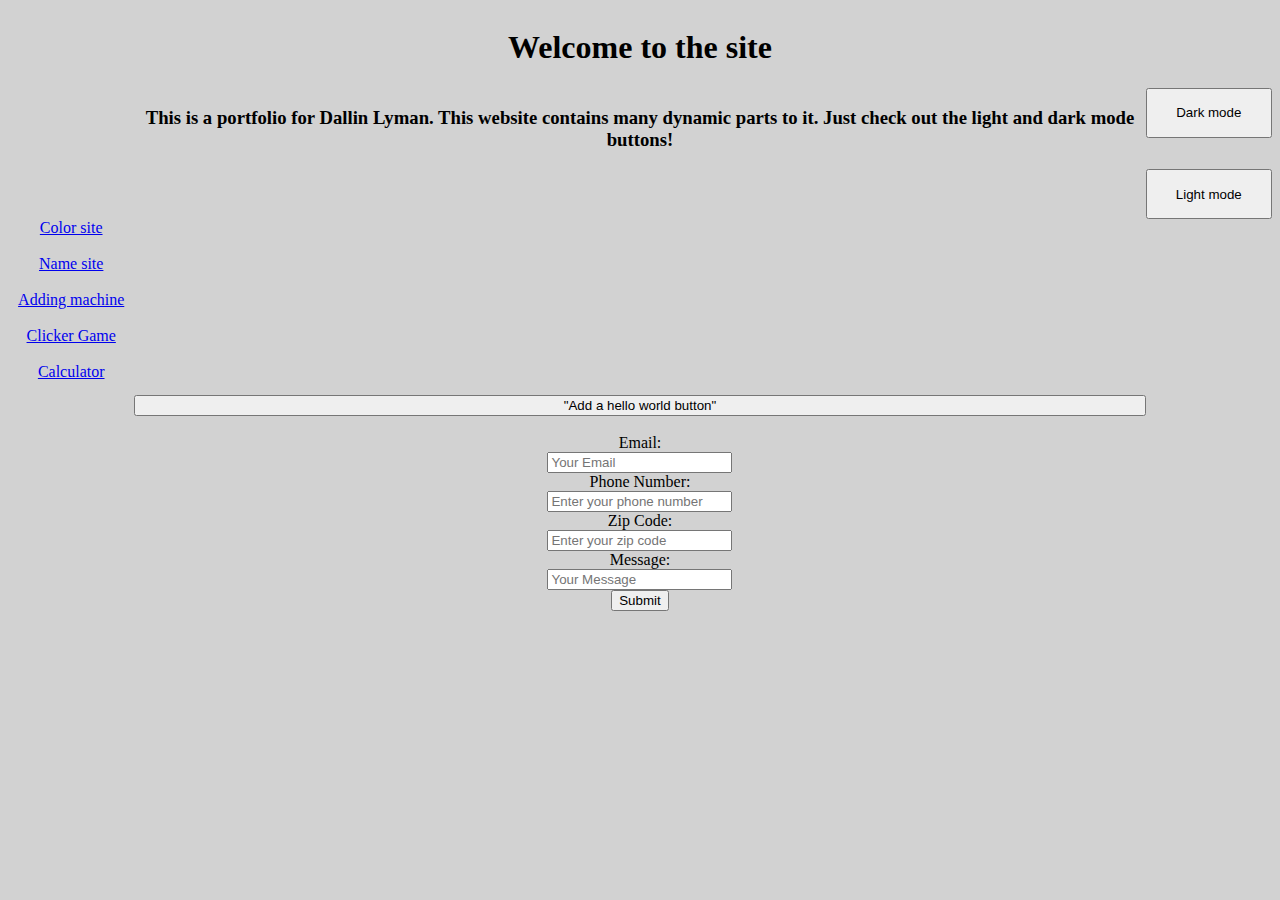
<file: JavaPage/Index.html>
<!DOCTYPE html>
<html>
 
<head>
    <title>Dynamic Portfolio</title>
    <link rel="stylesheet" href="styles.css">
<script src="src.js"></script>
</head>
<body class="page0">
    <h1 class="gridmiddle">Welcome to the site</h1>
    <h3 class="gridmiddle">This is a portfolio for Dallin Lyman. This website contains many dynamic parts to it. Just check out the light and dark mode buttons!</h5>
    <button class="button" type="button" onclick="ChangeColor(100,100,100)">Dark mode</button>
    <button class="button" type="button" onclick="ChangeColor(210,210,210)">Light mode</button>
    <a class="gridleft" href="color.html">Color site</a>
    <br>
    <br>
    <a class="gridleft" href="name.html">Name site</a>
    <br>
    <br>
    <a class="gridleft" href="addin.html">Adding machine</a>
    <br>
    <br>
    <a class="gridleft" href="game.html">Clicker Game</a>
    <br>
    <br>
    <a class="gridleft" href="calc.html">Calculator</a>
    <p class="gridmiddle" id="p"></p>
    <button class="gridmiddle" type="button" onclick="AddText('p','Hello World! lol')">"Add a hello world button"</button>
    <div class="userinfo">
        <br>
            Email:<br>
            <input type="email" id="email" name="email" placeholder="Your Email"><br>
            Phone Number:<br>
            <input id="phone" type="text" placeholder="Enter your phone number">
            <br>Zip Code:<br>
            <input id="zip" type="text" placeholder="Enter your zip code">
            <br>Message:<br>
            <input id="message" type="text" placeholder="Your Message"><br>
            <button type="button" onclick="Submit()">Submit</button>
            <p id="emailp"></p>
            <p id="phonep"></p>
            <p id="zipp"></p>
            <p id="messagep"></p>
    </div>
    <script>
        var aok = false //checks if the message is good to send
        var email = "filler"//variables for the message
        var phone = 'filler'
        var zip = 'filler'
        var message = 'hi'
        function Submit(){
            email = document.getElementById("email").value//gets variables
            phone = document.getElementById("phone").value
            zip = document.getElementById("zip").value
            message = document.getElementById("message").value
            if (email.includes("@")==true&&email.includes(".")==true){//checks if the email is valid
                aok = true
            } else{
                aok = false
                AddText('emailp','please input a valid email')
            }
            if(phone.length==10&&parseInt(phone)){//checks if the phone number is valid and splits it into 3 peices
                aok=true
               acode = phone.slice(0, 3)
               sec = phone.slice(3, 6)
               thi = phone.slice(6, 10)
            } else if (phone.includes("-")||phone.includes(" ")){//checks if the user divided the numbers already
                aok=true
                acode = phone.slice(0, 3); 
                sec = phone.slice(4, 7);    
                thi = phone.slice(8, 12);
            } else {
                aok=false
                AddText('phonep','please input a valid phone number')//prints error
            }
            if(zip.length==5&&parseInt(zip)){//checks if zip code is valid
                aok=true
            } else{
                aok=false
                AddText('zipp','please input a valid zip code')
            }
            if (aok==true){
                phone = '+1 ('+ acode + ')-' + sec + '-' + thi//prints phone number and everything else
                AddText('emailp','Email: '+email)
                AddText('phonep','Phone Number: '+phone)
                AddText('zipp','Zip Code: '+zip)
                AddText('messagep','Message: '+message)
            }
    }
    </script>
</body>
</file>
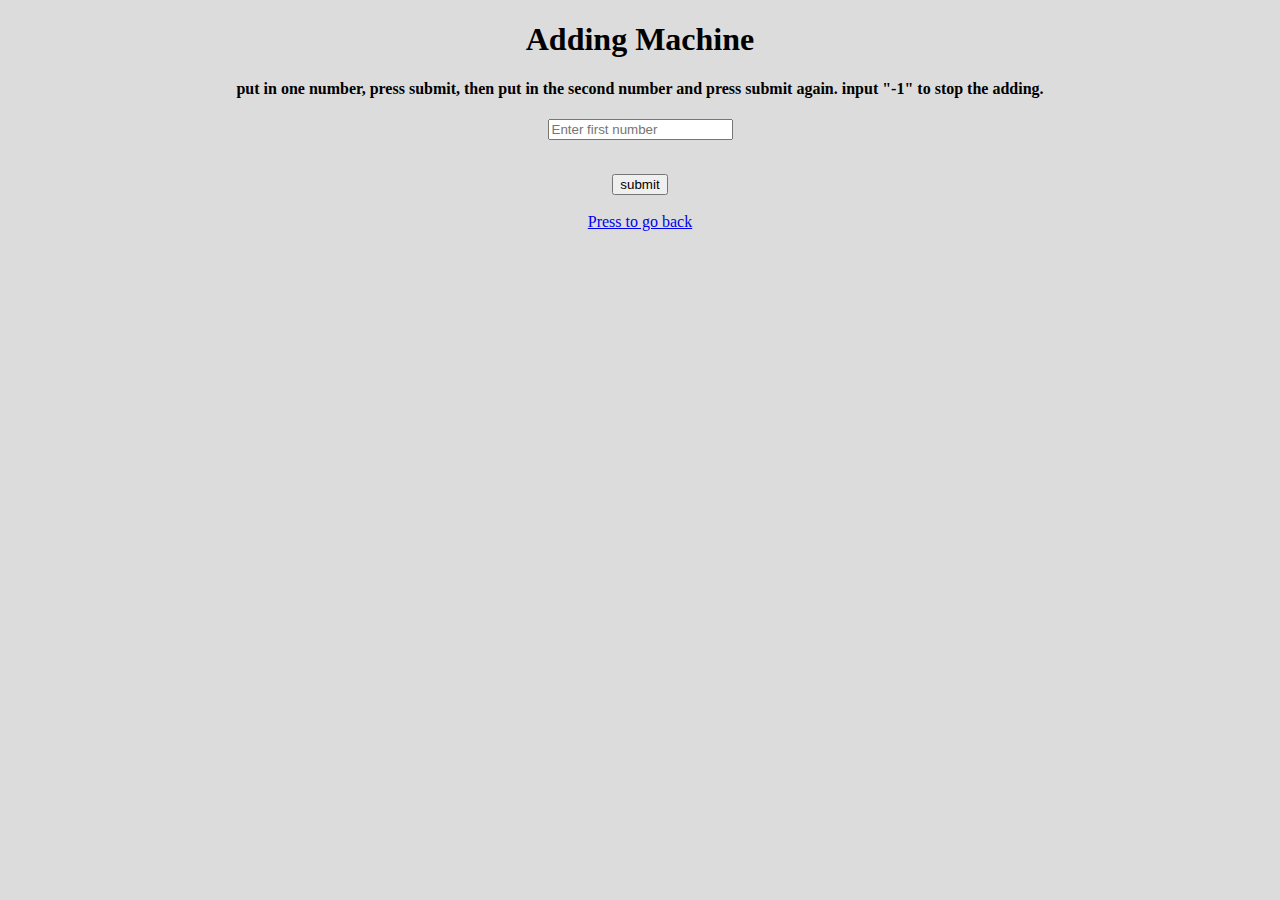
<file: JavaPage/addin.html>
<!DOCTYPE html>
<html>
 
<head>
    <title>Adding</title>
    <link rel="stylesheet" href="styles.css">
    <script src="src.js"></script>
</head>
<body id="page1">
    <h1>Adding Machine</h1>
    <h4>put in one number, press submit, then put in the second number and press submit again. input "-1" to stop the adding.</h4>
    <input id="n0" type="text" placeholder="Enter first number">
    <p id="out"></p>
    <br>
    <button onclick="add()">submit</button>
    <script>
        var e0 = false;
        var e1 = false;
        var Add = false;
        var intervalId = null;
        var sum = null;
        function add() {
            var n0 = document.getElementById("n0").value;
            n0 = parseInt(n0); 
            if (n0 == -1) {
                resetAdd();
                return; 
            }
            if (n0 !== 0) {//set numbers to add, e0 and e1
                if (!e0) {
                    e0 = n0; 
                } else if (!e1) {
                    e1 = n0; 
                }
            }
            if (e0 && e1) {
                addb(e0,e1);
        }
    }
    function addb(){
        if (!Add) {
            Add = true; // Set to true
            intervalId = setInterval(adda, 100);
        }
    }
    function adda(){
        sum += e0 + e1;
        AddText('out', sum); 
    }
    function resetAdd() {
        clearInterval(intervalId); // Stop the interval
        Add = false;
        e0 = false; // Reset numbers
        e1 = false; 
        AddText('out', ''); // Clear output
    }
    </script>
        <br>
        <br>
        <a class="gridleft" href="Index.html">Press to go back</a>
</body>
 
</html>
</file>
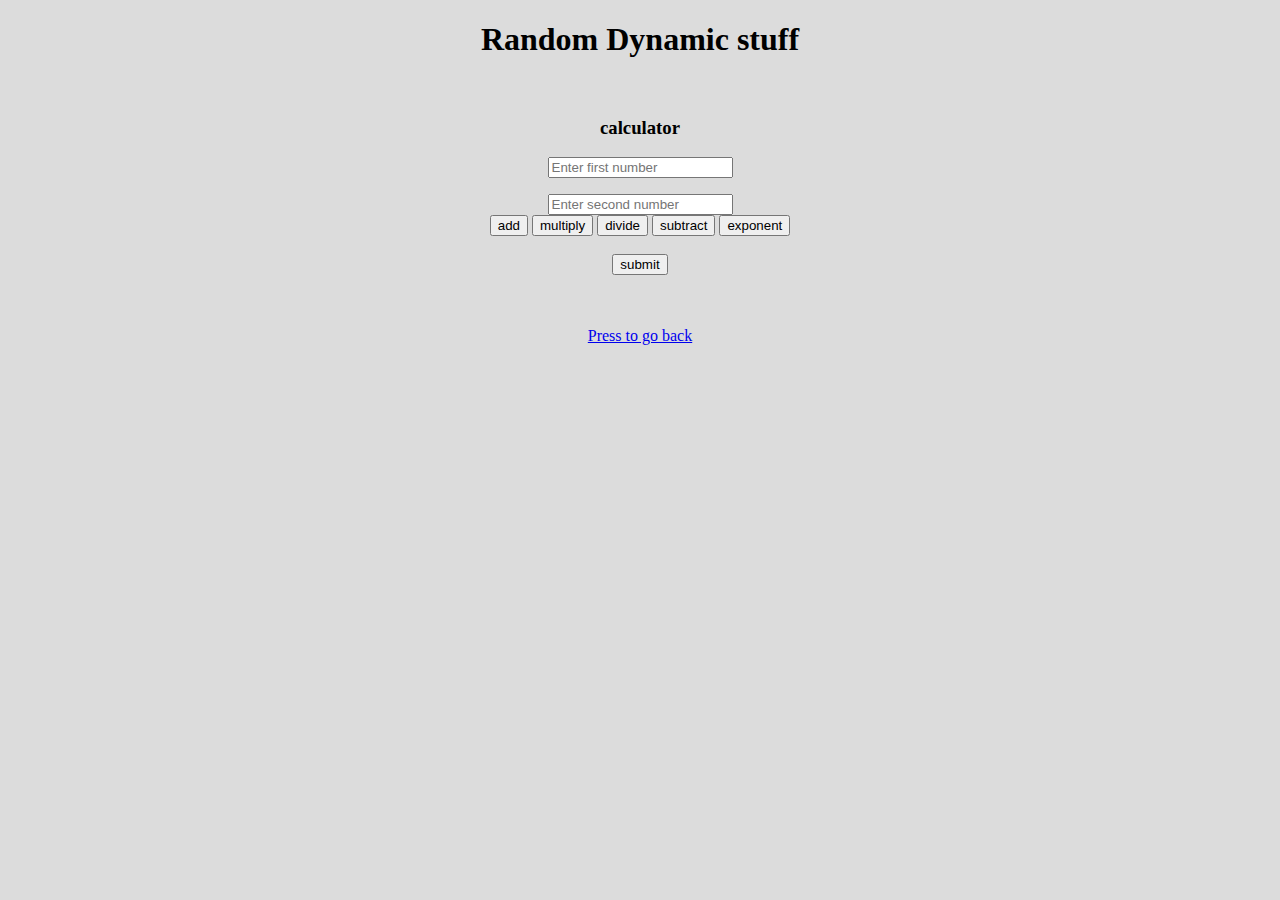
<file: JavaPage/calc.html>
<!DOCTYPE html>
<html>
 
<head>
    <title>Random Dynamic stuff</title>
    <link rel="stylesheet" href="styles.css">
    <script src="src.js"></script>
</head>
 
<body id="page1">
    <h1>Random Dynamic stuff</h1>
    <script>
        var n0
        var n1
        var a
        function add(){
            n0 = parseFloat(document.getElementById("n0").value);
            n1 = parseFloat(document.getElementById("n1").value);
            a="+"
            AddText('sign',a)
        }
        function multiply(){
            n0 = parseFloat(document.getElementById("n0").value);
            n1 = parseFloat(document.getElementById("n1").value);
            a="*"
            AddText('sign',a)
        }
            function divide(){
            n0 = parseFloat(document.getElementById("n0").value);
            n1 = parseFloat(document.getElementById("n1").value);
            a="/"
            AddText('sign',a)
        }
            function subtract(){
            n0 = parseFloat(document.getElementById("n0").value);
            n1 = parseFloat(document.getElementById("n1").value);
            a="-"
            AddText('sign',a)
        }
            function exponent(){
            n0 = parseFloat(document.getElementById("n0").value);
            n1 = parseFloat(document.getElementById("n1").value);
            a="^"
            AddText('sign',a)
        }
            function submit(){
                if (a == "+") {
        n = n0 + n1; 
    } else if (a == "-") {
        n = n0 - n1; 
    } else if (a == "*") {
        n = n0 * n1; 
    } else if (a == "/") {
        n = n0 / n1; 
    }else if (a == "^") {
        n = n0 ** n1; 
    } else {
        n = "Select an operation"; 
    }
    AddText('out', n); 
}
    </script>
    <br>
    <h3>calculator</h4>
    <input id="n0" type="text" placeholder="Enter first number">
    <p id="sign"></p>
    <input id="n1" type="text" placeholder="Enter second number">
    <br>
    <button onclick="add()">add</button>
    <button onclick="multiply()">multiply</button>
    <button onclick="divide()">divide</button>
    <button onclick="subtract()">subtract</button>
    <button onclick="exponent()">exponent</button>
    <br>
    <br>
    <button onclick="submit()">submit</button>
    <p id="out"></p>
        <br>
        <br>
        <a class="gridleft" href="Index.html">Press to go back</a>
</body>
 
</html>
</file>
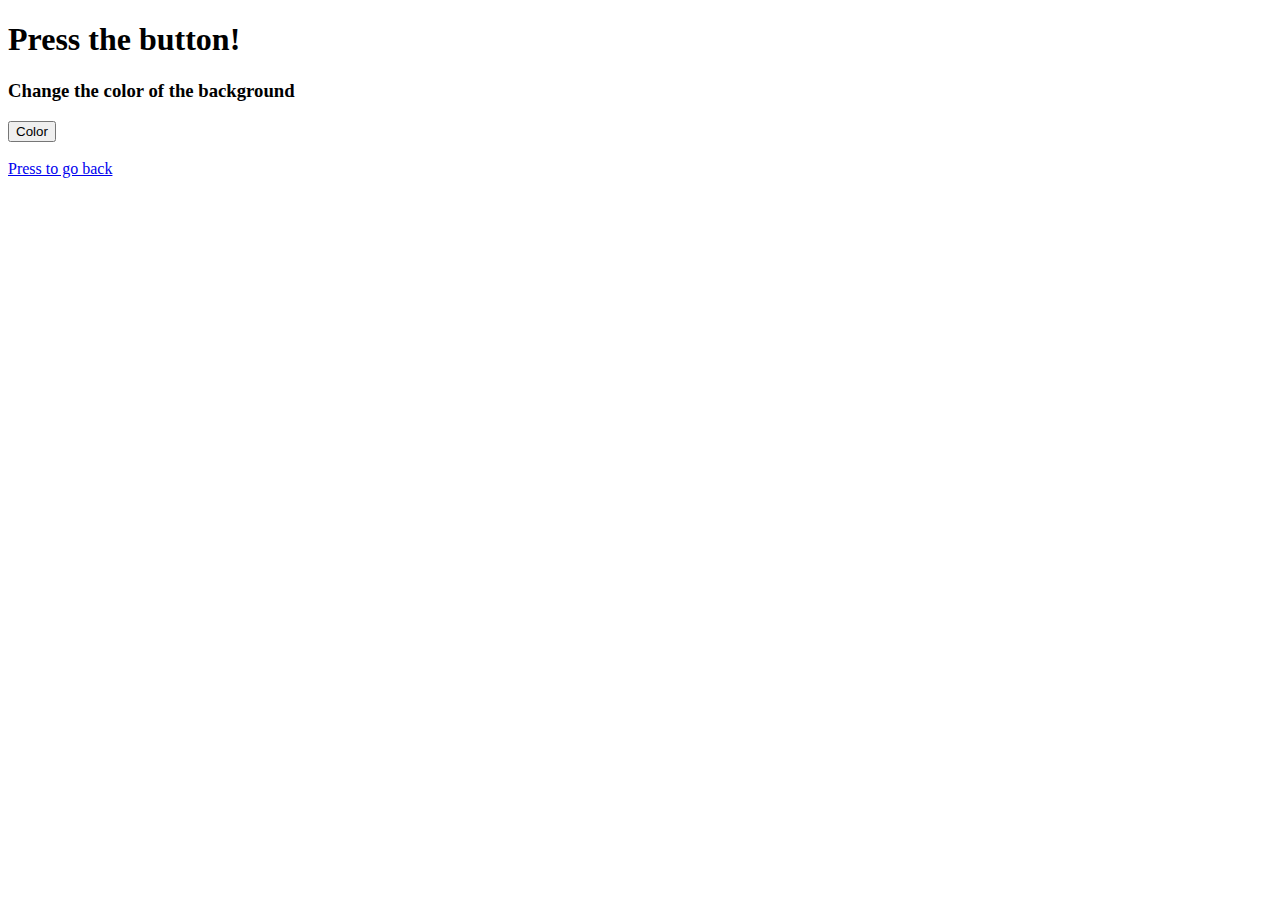
<file: JavaPage/color.html>
<!DOCTYPE html>
<html>
 
<head>
    <title>Random Background</title>
    <script src=
"https://ajax.googleapis.com/ajax/libs/jquery/3.5.1/jquery.min.js"></script>
</head>
 
<body id="body">
    <h1>Press the button!</h1>
    <h3>Change the color of the background</h3>
    <button type="button" onclick="changeColor()">Color</button>
    <br>
    <br>
    <a class="gridleft" href="Index.html">Press to go back</a>
    <script>
        function changeColor() {
            let color = "#" + (Math.random() * 16777215 | 0).toString(16);
            $("body").css("background-color", color);
        }
    </script>
</body>
 
</html>
</file>
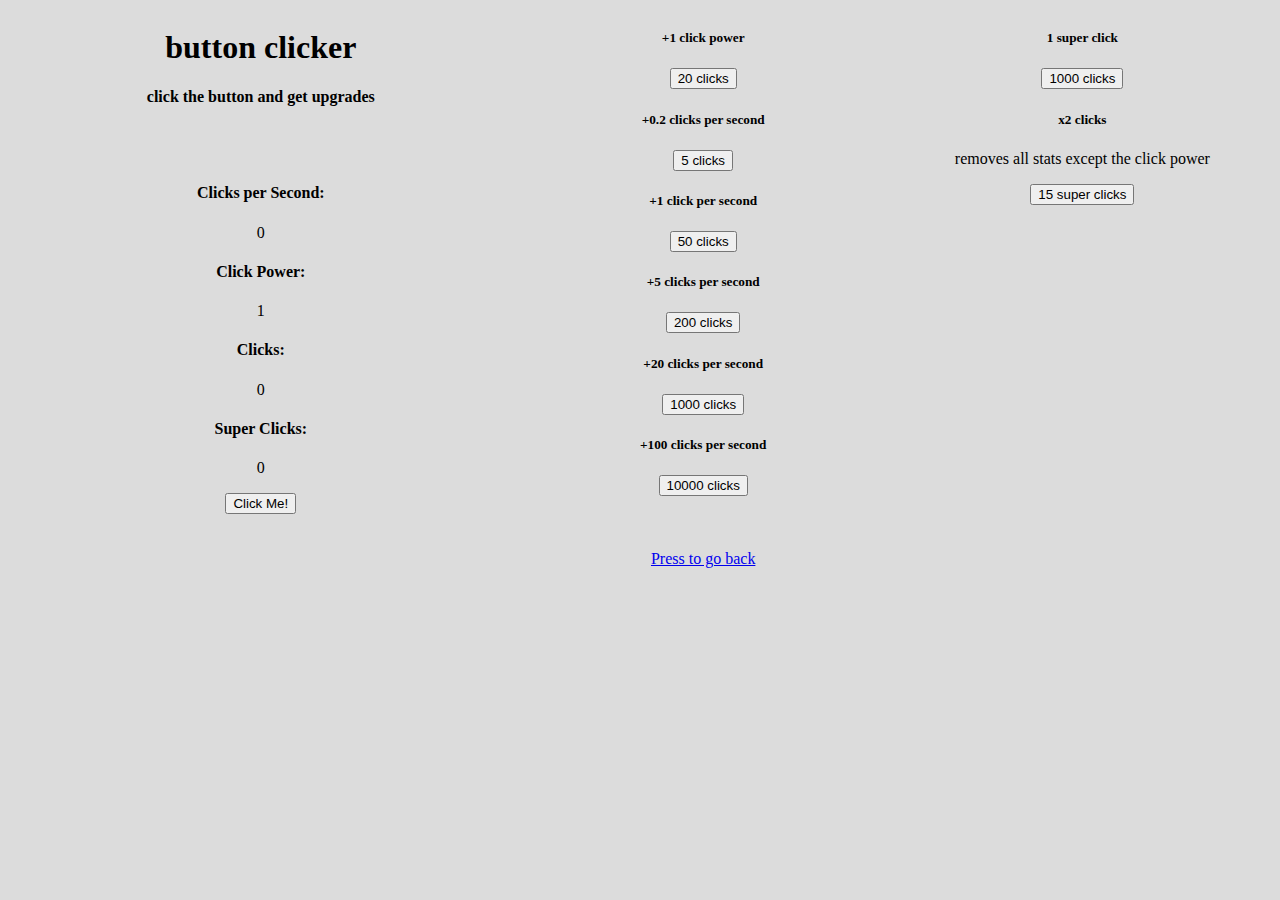
<file: JavaPage/game.html>
<!DOCTYPE html>
<html>
 
<head>
    <title>game</title>
    <link rel="stylesheet" href="styles.css">
    <script src="src.js"></script>
</head>
<body id="page2">
<div class="gridleft">
    <h1>button clicker</h1>
    <h4>click the button and get upgrades</h4>
    <br>
    <br>
    <h4>Clicks per Second:</h4>
    <p id="cps">0</p>
    <h4>Click Power:</h4>
    <p id="cp">1</p>
    <h4>Clicks:</h4>
    <p id="out">0</p>
    <h4>Super Clicks:</h4>
    <p id="sc">0</p>
    <button onclick="add()">Click Me!</button>
</div>
<div class="gridmiddle">
    <h5> +1 click power</h5>
    <button id="c" onclick="clic()">20 clicks</button>
    <h5> +0.2 clicks per second</h5>
    <button id="f" onclick="first()">5 clicks</button>
    <h5> +1 click per second</h5>
    <button id="s" onclick="second()">50 clicks</button>
    <h5> +5 clicks per second</h5>
    <button id="t" onclick="third()">200 clicks</button>
    <h5> +20 clicks per second</h5>
    <button id="fo" onclick="fourth()">1000 clicks</button>
    <h5> +100 clicks per second</h5>
    <button id="fi" onclick="fifth()">10000 clicks</button>
</div>
<div class="gridright">
    <h5>1 super click</h5>
    <button id="scc" onclick="sclic()">1000 clicks</button>
    <h5>x2 clicks</h5>
    <p>removes all stats except the click power</p>
    <button id="redo" onclick="redo()">15 super clicks</button>
</div>
    <script>
        var rcost = 15
        var radd = 4
        var sccost = 1000
        var fiadd = 100
        var ficost = 10000
        var foadd = 50;//add = the amount to add to the price when bought
        var focost = 1000;//cost = the cost of the purchase
        var fadd = 3;
        var sadd = 5;
        var tadd = 10;
        var ccost = 20;
        var tcost = 200;
        var scost = 50;
        var fcost = 5;
        var cval = 1//click value
        var sclick = 0;//super clicks
        var clickp = 1;//click power
        var background = 0;//background clicks per .01 second
        var backval = 0;//shown background clicks
        var sum = 0;//total clicks
        setInterval(adda, 10);//sets a .01 second interval
    function add() {//adds the clickpower to the total and prints it
            sum += clickp * cval;
            AddText('out', Math.round(sum)); 
    }
    function clic(){//click upgrade, all upgrades are built the same
        if(sum >= ccost){//sees if the player has enough clicks
        sum -= ccost;//subtracts cost
        clickp += 1;//adds the upgrade
        ccost = Math.round(ccost * 1.1 + 50);//edits the cost
        AddText('c', ccost + " clicks");//prints the new cost
        AddText('out', Math.round(sum));//prints your clicks
        AddText('cp', clickp);//prints your upgrade effect
        }
    }
    function sclic(){
        if(sum >= sccost){
        sum -= sccost;
        sclick += 1;
        sccost = Math.round(sccost * 1.1 + 200);
        AddText('scc', sccost + " clicks");
        AddText('out', Math.round(sum));
        AddText('sc', sclick);
        }
    }
    function first(){//the first of the clicks per second adders
        if(sum >= fcost){
        sum -= fcost;
        background += 0.002;
        fcost = Math.round(fcost + fadd);
        fadd*=1.1;
        backval = background * 100
        AddText('f', fcost + " clicks");
        AddText('out', Math.round(sum)); 
        AddText('cps', backval.toFixed(2))
    }
}
    function second(){
        if(sum >= scost){
        sum -= scost;
        background += .01;
        scost = Math.round(scost + sadd);
        sadd*=1.1;
        backval = background * 100
        AddText('s', scost + " clicks");
        AddText('out', Math.round(sum)); 
        AddText('cps', backval.toFixed(2));
        }
    }
    function third(){
        if(sum >= tcost){
        sum -= tcost;
        background += .05;
        tcost = Math.round(tcost + tadd);
        tadd*=1.1;
        backval = background * 100
        AddText('t', tcost + " clicks");
        AddText('out', Math.round(sum)); 
        AddText('cps', backval.toFixed(2));
        }
    }
    function fourth(){
        if(sum >= focost){
        sum -= focost;
        background += .2;
        focost = Math.round(focost + foadd);
        foadd*=1.1;
        backval = background * 100
        AddText('fo', focost + " clicks");
        AddText('out', Math.round(sum)); 
        AddText('cps', backval.toFixed(2));
        }
    }
    function fifth(){
        if(sum >= ficost){
        sum -= ficost;
        background += 1;
        ficost = Math.round(ficost + fiadd);
        fiadd*=1.1;
        backval = background * 100
        AddText('fi', ficost + " clicks");
        AddText('out', Math.round(sum)); 
        AddText('cps', backval.toFixed(2));
        }
    }
    function adda(){//adds the cps to the sum every second
        sum += background * cval;
        AddText('out', Math.round(sum));
    }
    function redo(){
        if(sclick >= rcost){
        sccost = 1000
        fiadd = 100
        ficost = 10000
        foadd = 50;
        focost = 1000;
        fadd = 3;
        sadd = 5;
        tadd = 10;
        tcost = 200;
        scost = 50;
        fcost = 5;
        sclick = 0;
        background = 0;
        backval = 0;
        sum = 0;
        if (clickp>=11){
            clickp=10
        }
        AddText('out', Math.round(sum));
        AddText('fi', ficost + " clicks");
        AddText('cps', backval);
        AddText('fo', focost + " clicks");
        AddText('t', tcost + " clicks");
        AddText('s', scost + " clicks");
        AddText('f', fcost + " clicks");
        AddText('scc', sccost + " clicks");
        AddText('sc', sclick);
        AddText('cp', clickp);
        AddText('c', ccost + " clicks");
        cval*=2
        rcost = Math.round(rcost + radd);
        radd*=1.2;
        AddText('redo', rcost + " super clicks");
        }
    }
    </script>
    <div class="gridmiddle">
        <br>
        <br>
        <a href="Index.html">Press to go back</a>
    </div>
</body>
 
</html>
</file>
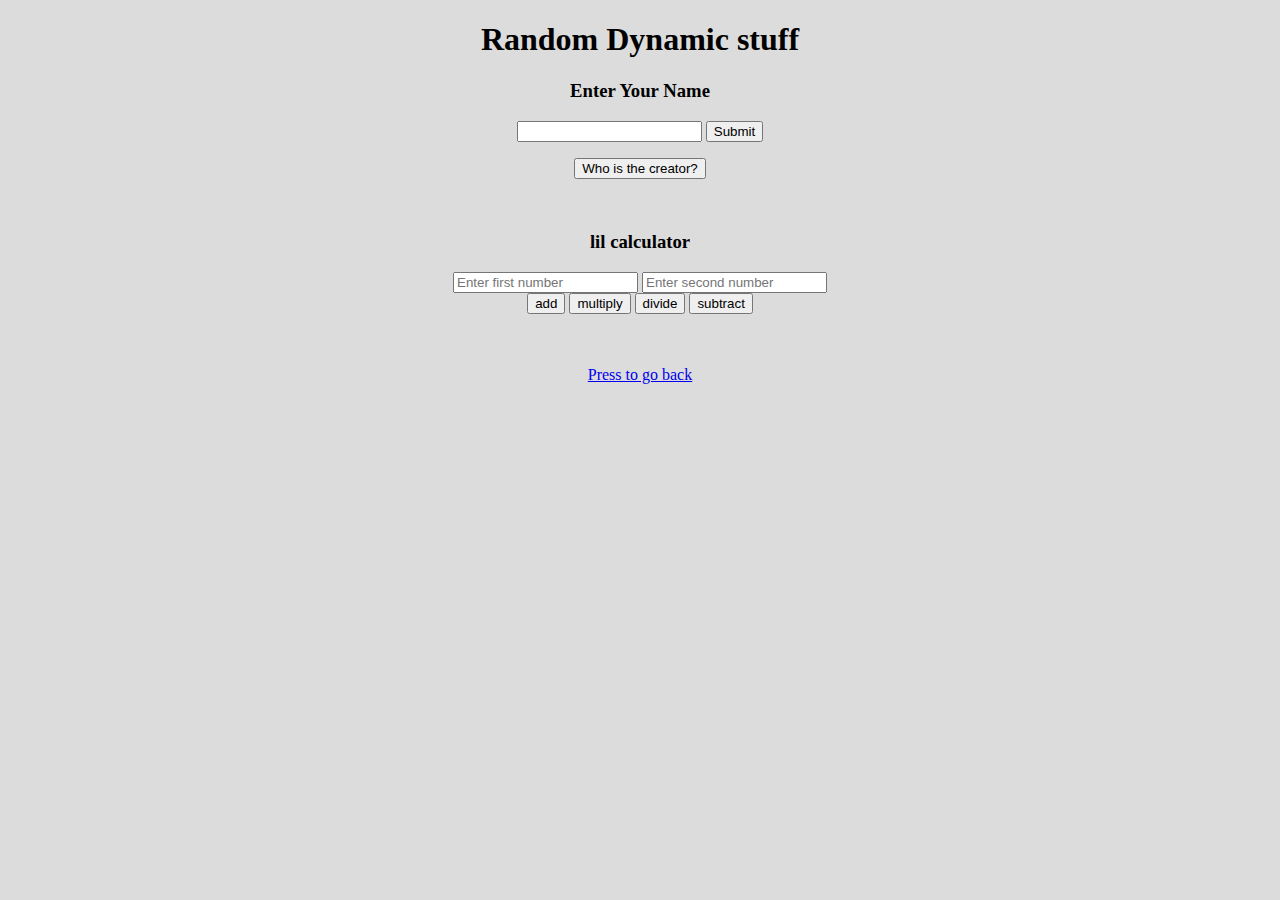
<file: JavaPage/name.html>
<!DOCTYPE html>
<html>
 
<head>
    <title>Random Dynamic stuff</title>
    <link rel="stylesheet" href="styles.css">
    <script src="src.js"></script>
</head>
 
<body id="page1">
    <h1>Random Dynamic stuff</h1>
    <h3>Enter Your Name</h3>
    <input id="name" type="text">
    <button type="button" onclick="EnterName()">Submit</button>
    <p id="demo"></p>
    <script>
        function EnterName() {
            let user = document.getElementById("name").value;
 
            document.getElementById("demo").innerHTML =
                "Welcome to my dynamic portfolio " + user +"!";
        }
                function add(){
                    n0 = parseFloat(document.getElementById("n0").value);
                    n1 = parseFloat(document.getElementById("n1").value);
             var a=n0+n1
            AddText('out',a)
        }
        function multiply(){
            n0 = document.getElementById("n0").value
            n1 = document.getElementById("n1").value
            a=n0*n1
            AddText('out',a)
        }
            function divide(){
            n0 = document.getElementById("n0").value
            n1 = document.getElementById("n1").value
            a=n0/n1
            AddText('out',a)
        }
            function subtract(){
            n0 = document.getElementById("n0").value
            n1 = document.getElementById("n1").value
            a=n0-n1
            AddText('out',a)
        }
    </script>
    <button onclick="AddText('p','I am Dallin Lyman and I am in website development 2')">Who is the creator?</button>
    <p id="p"></p>
    <br>
    <h3>lil calculator</h4>
    <input id="n0" type="text" placeholder="Enter first number">
    <input id="n1" type="text" placeholder="Enter second number">
    <br>
    <button onclick="add()">add</button>
    <button onclick="multiply()">multiply</button>
    <button onclick="divide()">divide</button>
    <button onclick="subtract()">subtract</button>
    <p id="out"></p>
        <br>
        <br>
        <a class="gridleft" href="Index.html">Press to go back</a>
</body>
 
</html>
</file>
<file: JavaPage/styles.css>
.page0 {
    text-align: center;
    background-color: rgb(210, 210, 210);
    display: grid;
    grid-template-columns: 10% 80% 10%;
    overflow: scroll;
    height: fit-content;
}
#page1{
    text-align: center;
    background-color: rgb(220, 220, 220);
    overflow: scroll;
    height: fit-content;
}
#page2{
    text-align: center;
    background-color: rgb(220, 220, 220);
    display: grid;
    grid-template-columns: 40% 30% 30%;
    overflow: scroll;
    height: fit-content;
}
.button{
    height: 50px;
    width: auto;
    grid-column: 3;
}
.gridleft{
    grid-column:1 ;
}
.gridmiddle{
    grid-column:2 ;
}
.gridright{
    grid-column:3 ;
}
.userinfo{
    grid-column:2 ;
    text-align: center;
}
</file>
